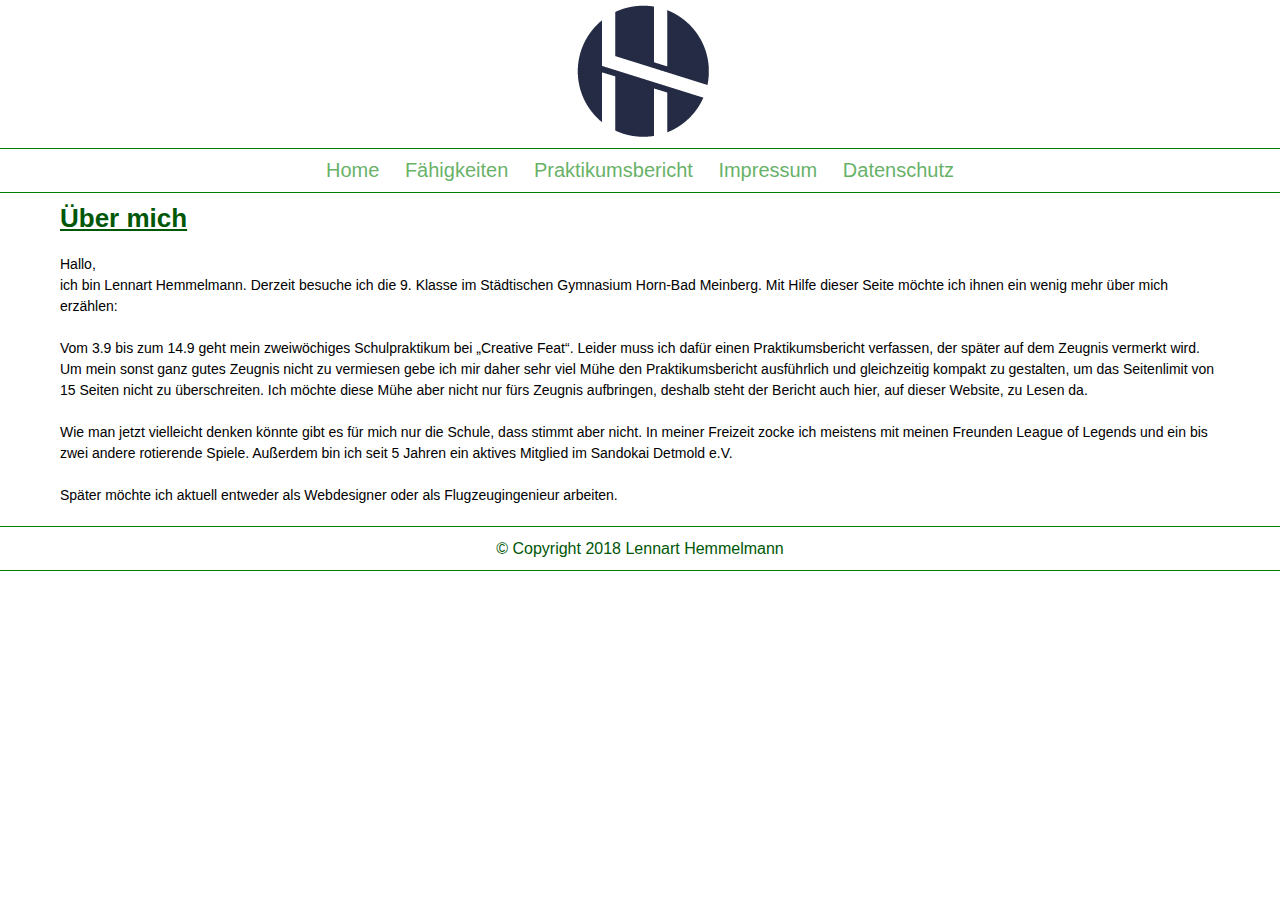
<file: index.html>
<!DOCTYPE HTML>
<html>
<head>
	<meta http-equiv="content-language" content="de">
	<meta http-equiv="content-type" content="text/html; charset=utf-8;"/>
	<meta name="robots" content="index,follow" />
	<meta name="keywords" content="Schüler, Schule, Vorstellen, Praktikum">
	<meta name="description" content="In meinem Praktikum habe ich...">
	<meta name="author" content="Lennart Hemmelmann">
	<meta name="publisher" content="Lennart Hemmelmann">
	<meta name="distribution" content="global">
	<meta name="viewport" content="width=device-width, initial-scale=1.0, maximum-scale=1.0, user-scalable=0" />
	<title>Über mich</title>
	<link rel="shortcut icon" href="images/favicon.ico" type="image/x-icon">
	<link rel="icon" href="images/favicon.ico" type="image/x-icon">
	<link href="stylesheets.css" rel="stylesheet" media="screen" />
	<script type="text/javascript" src="js/jquery-3.3.1.min.js"></script>
	<script type="text/javascript" src="js/site.js"></script>

</head>

<body>
	<header>
			<img src="lennartlogo.jpg" alt="" />
	</header>
		<div class="mainnavi-wrapper">
		<ul class="mainnavi">
			<li><a href="index.html">Home</a></li>
			<li><a href="faehigkeiten.html">Fähigkeiten</a></li>
			<li><a href="praktikumsbericht.html">Praktikumsbericht</a></li>
			<li><a href="impressum.html">Impressum</a></li>
			<li><a href="datenschutz.html">Datenschutz</a></li>
		</ul>
	</div>
	<h1 class="h_1">Über mich</h1>
	<div class="content">
Hallo,
<br />
ich bin Lennart Hemmelmann. Derzeit besuche ich die 9. Klasse im Städtischen Gymnasium Horn-Bad Meinberg. Mit Hilfe dieser Seite möchte ich ihnen ein wenig mehr über mich erzählen:
<br />
<br />
Vom 3.9 bis zum 14.9 geht mein zweiwöchiges Schulpraktikum bei „Creative Feat“. Leider muss ich dafür einen Praktikumsbericht verfassen, der später auf dem Zeugnis vermerkt wird. Um mein sonst ganz gutes Zeugnis nicht zu vermiesen gebe ich mir daher sehr viel Mühe den Praktikumsbericht ausführlich und gleichzeitig kompakt zu gestalten, um das Seitenlimit von 15 Seiten nicht zu überschreiten. Ich möchte diese Mühe aber nicht nur fürs Zeugnis aufbringen, deshalb steht der Bericht auch hier, auf dieser Website, zu Lesen da.
<br />
<br />
Wie man jetzt vielleicht denken könnte gibt es für mich nur die Schule, dass stimmt aber nicht. In meiner Freizeit zocke ich meistens mit meinen Freunden League of Legends und ein bis zwei andere rotierende Spiele. Außerdem bin ich seit 5 Jahren ein aktives Mitglied im Sandokai Detmold e.V. 
<br />
<br />
Später möchte ich aktuell entweder als Webdesigner oder als Flugzeugingenieur arbeiten.  
	</div>
</body>
<footer>
	<div class="footer_wrapper">
		<div class="footer_content">© Copyright 2018 Lennart Hemmelmann</div>
	</div>
</footer>
</html>
</file>
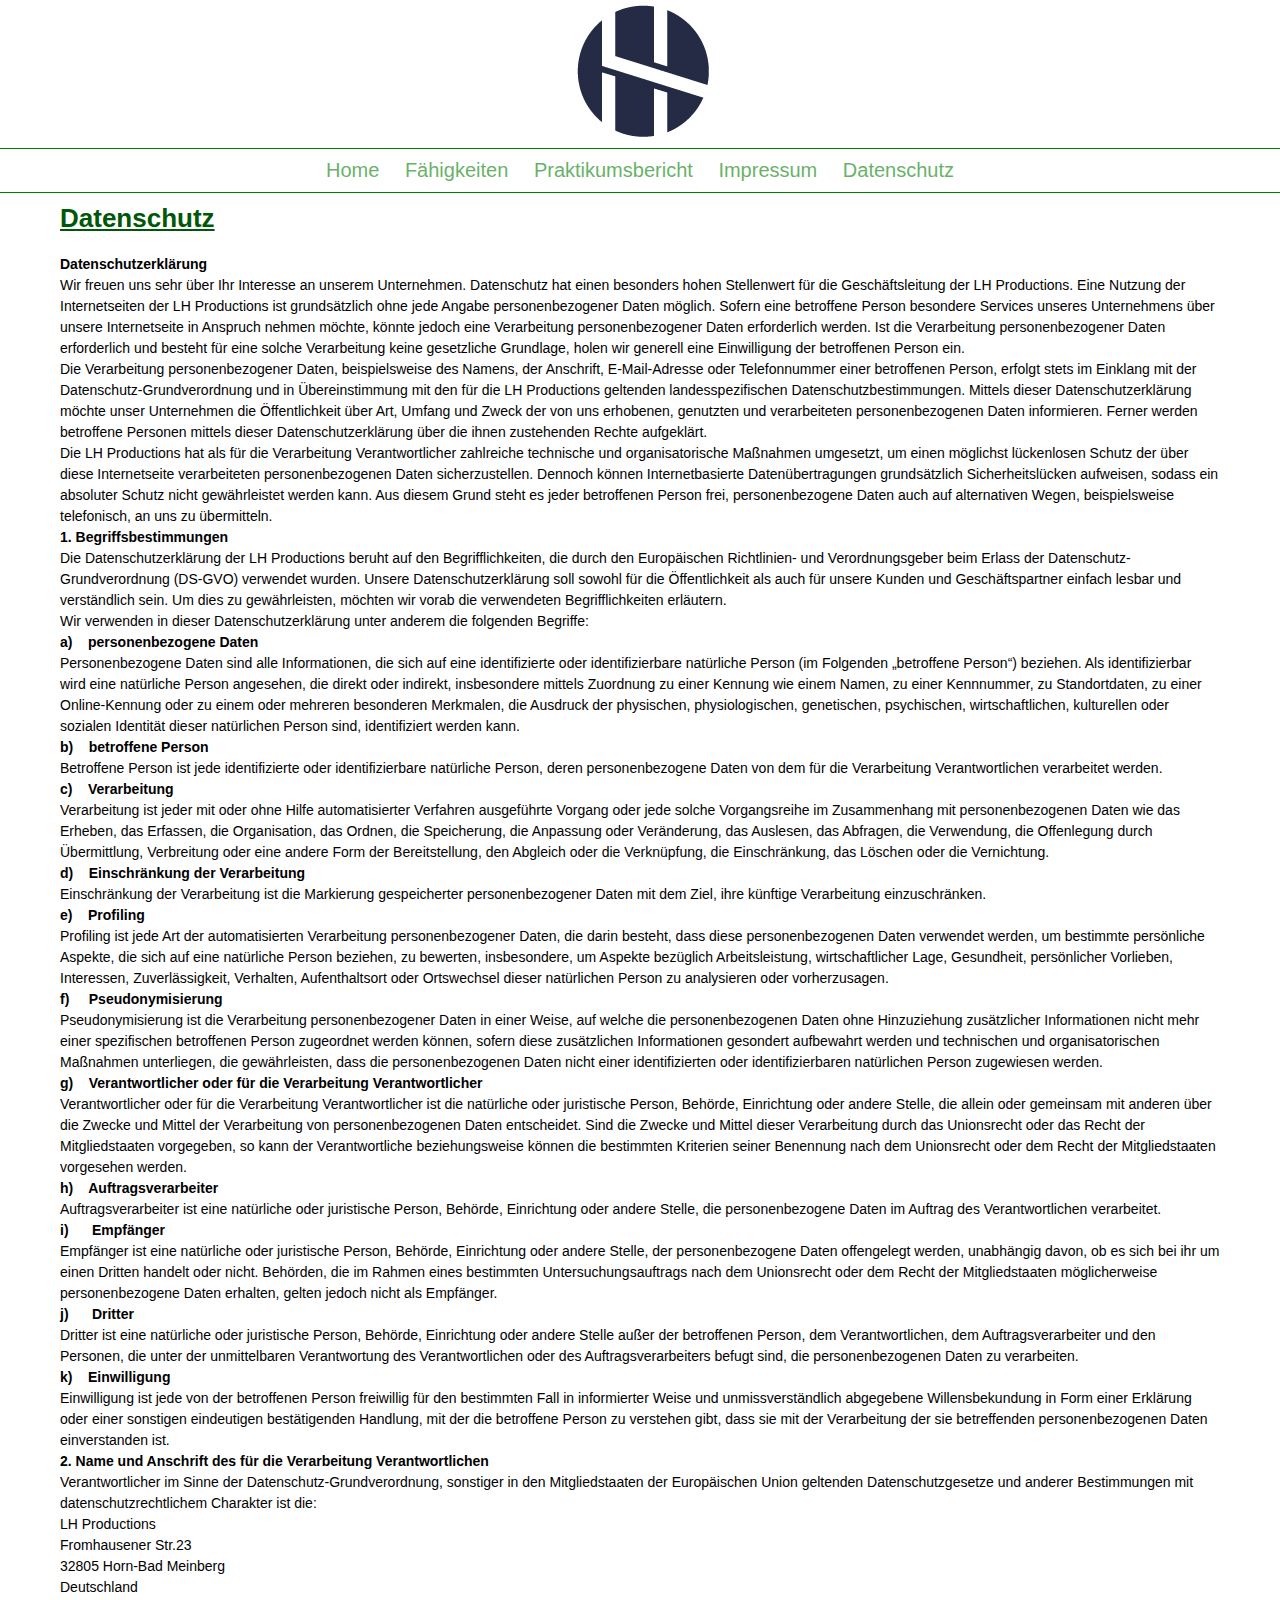
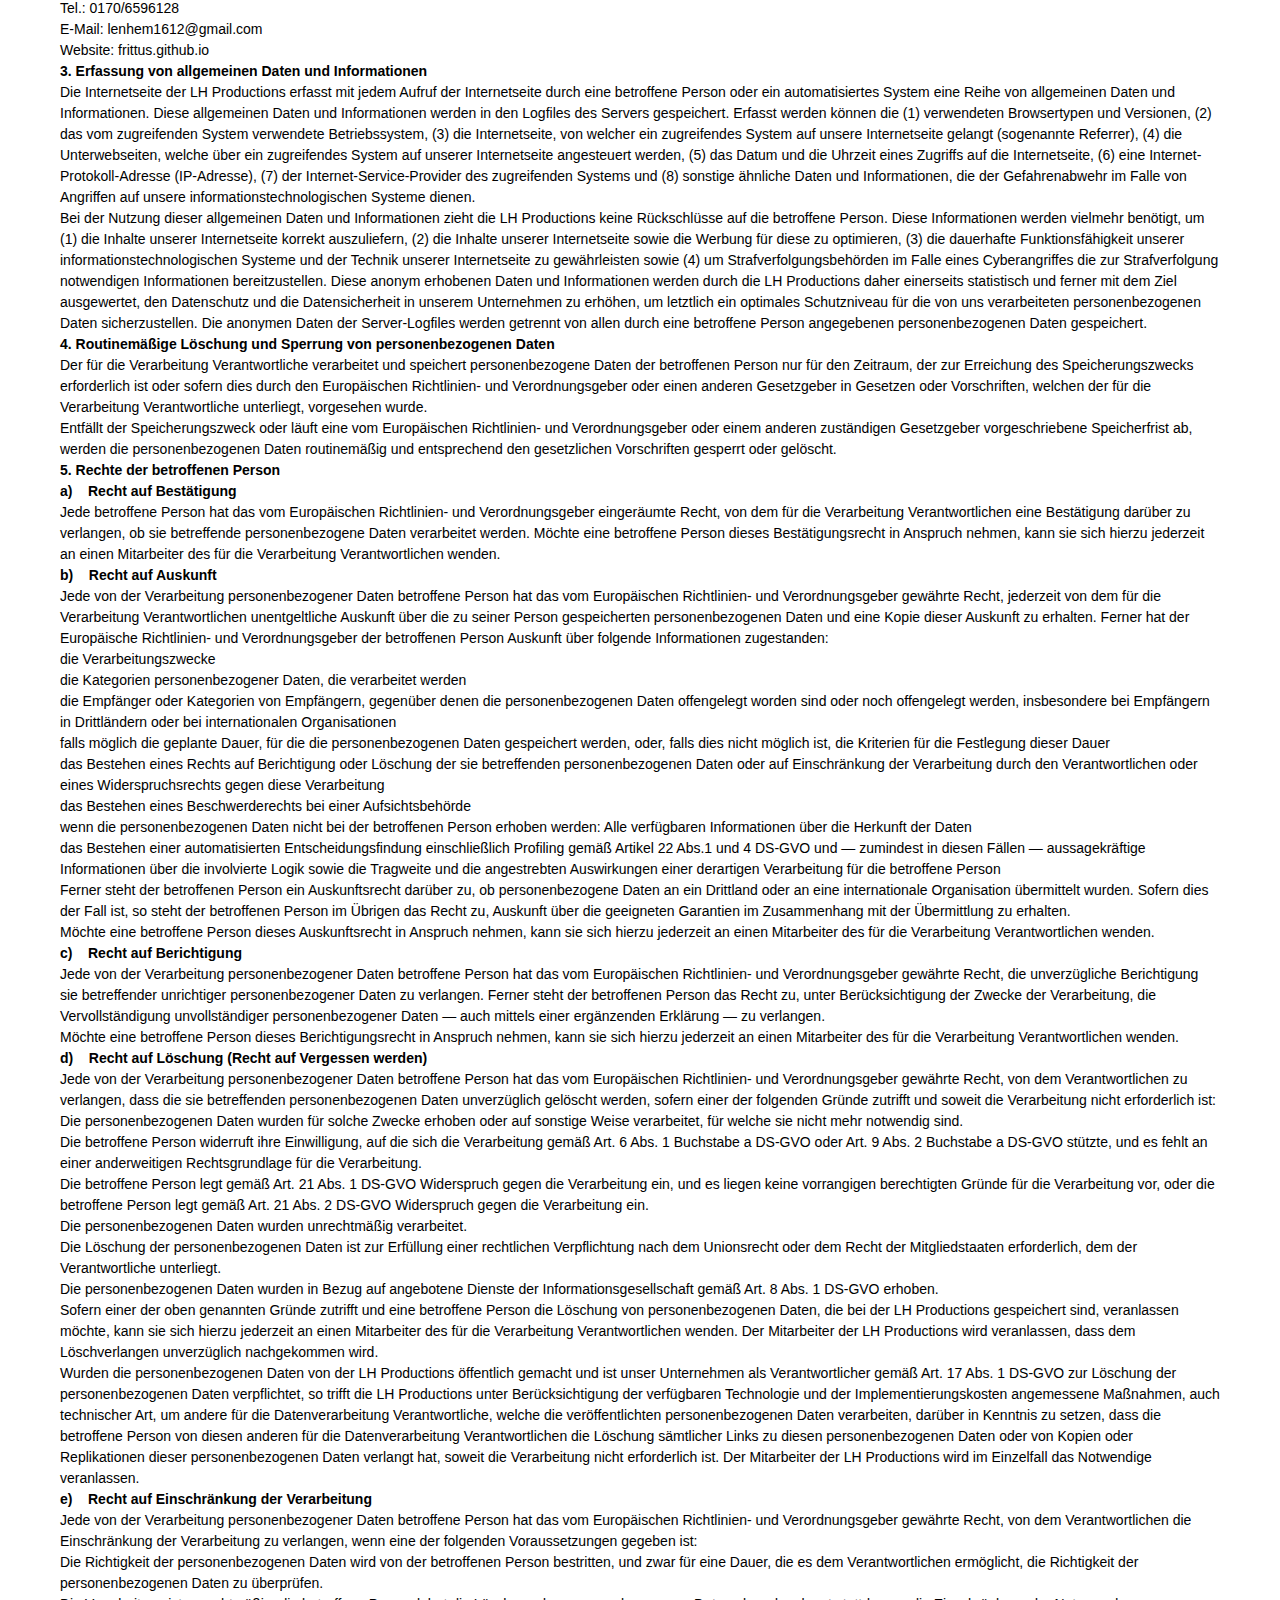
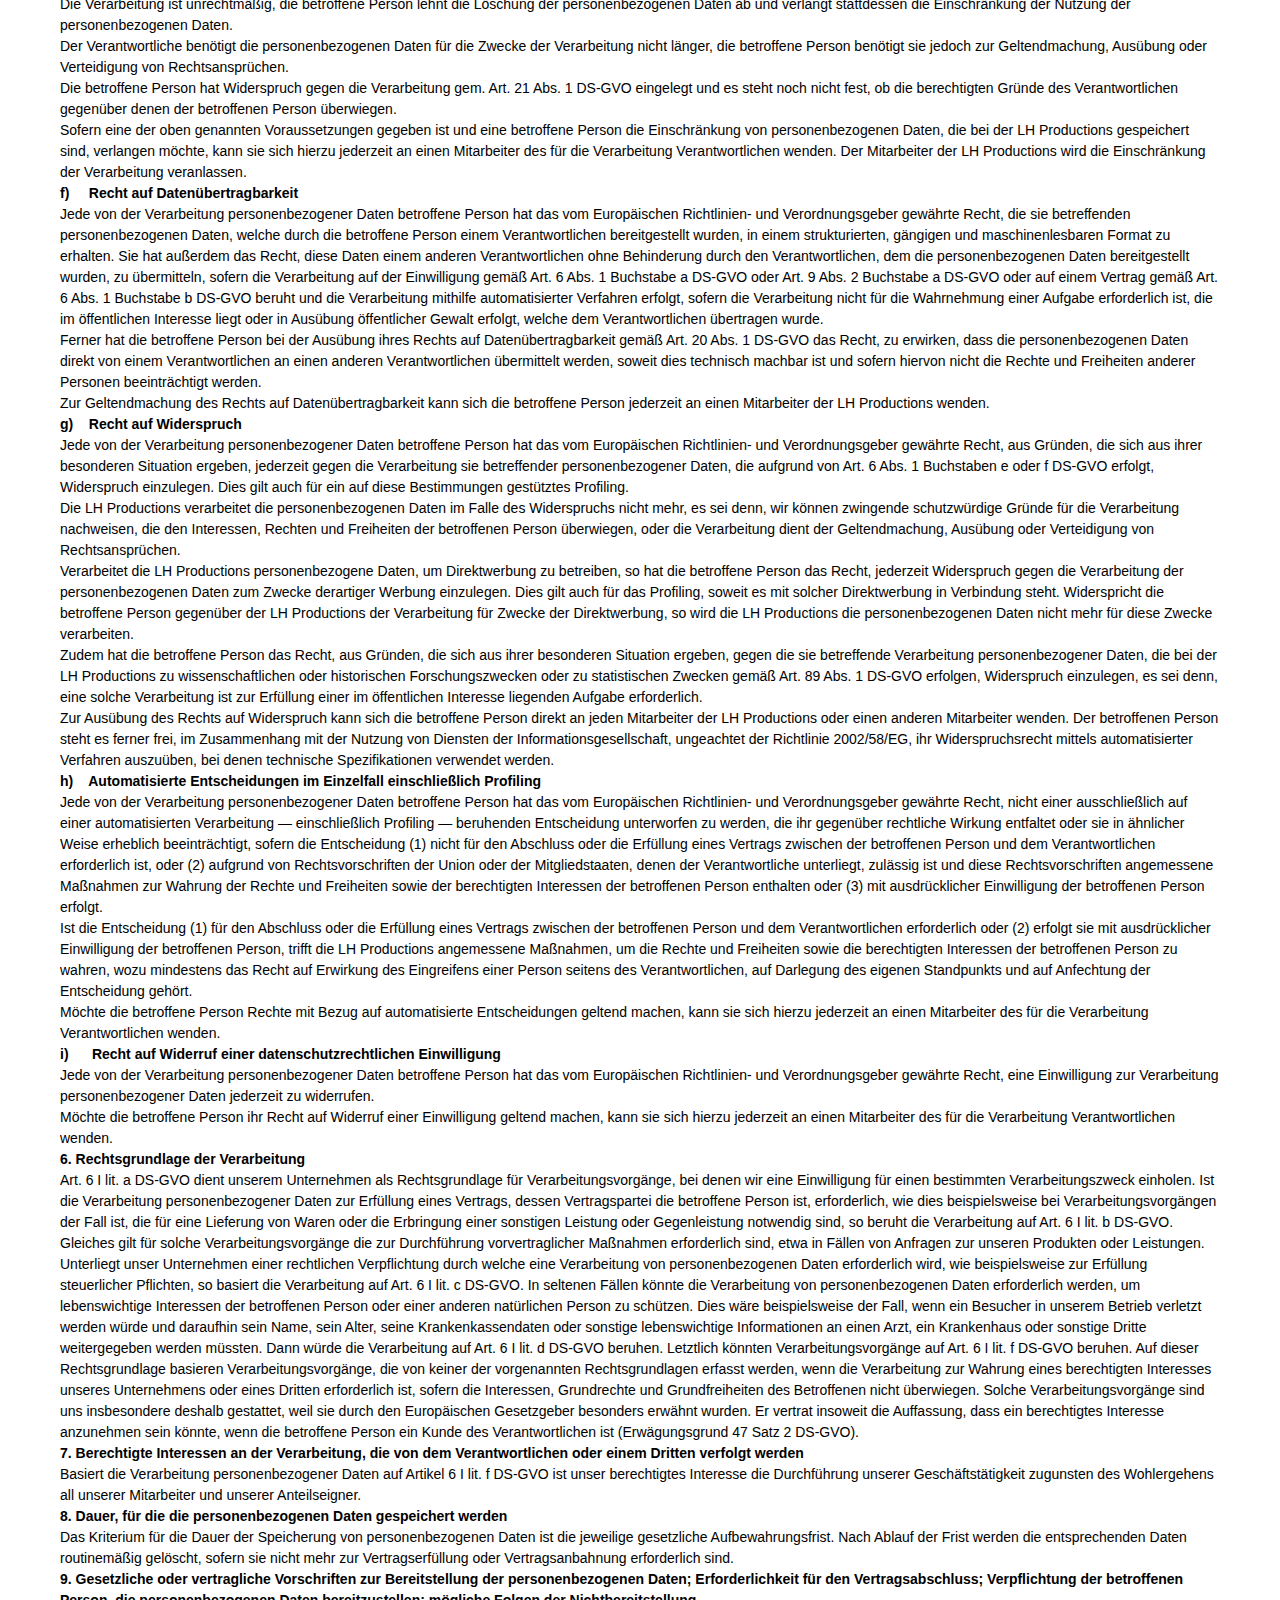
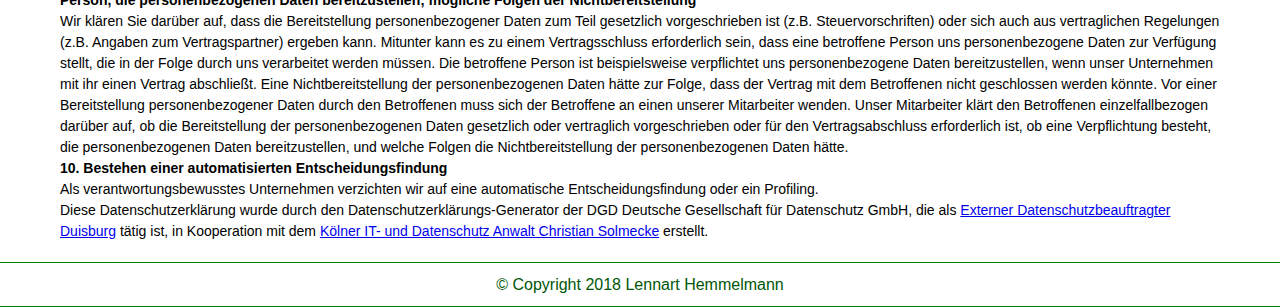
<file: datenschutz.html>
<!DOCTYPE HTML>
<html>
<head>
	<meta http-equiv="content-language" content="de">
	<meta http-equiv="content-type" content="text/html; charset=utf-8;"/>
	<meta name="robots" content="index,follow" />
	<meta name="keywords" content="Schüler, Schule, Vorstellen, Praktikum">
	<meta name="description" content="In meinem Praktikum habe ich...">
	<meta name="author" content="Lennart Hemmelmann">
	<meta name="publisher" content="Lennart Hemmelmann">
	<meta name="distribution" content="global">
	<meta name="viewport" content="width=device-width, initial-scale=1.0, maximum-scale=1.0, user-scalable=0" />
	<title>Datenschutz</title>
	<link rel="shortcut icon" href="images/favicon.ico" type="image/x-icon">
	<link rel="icon" href="images/favicon.ico" type="image/x-icon">
	<link href="stylesheets.css" rel="stylesheet" media="screen" />
</head>





<body>
	<header>
			<img src="lennartlogo.jpg" alt="" />
	</header>
	<div class="mainnavi-wrapper">
		<ul class="mainnavi">
			<li><a href="index.html">Home</a></li>
			<li><a href="faehigkeiten.html">Fähigkeiten</a></li>
			<li><a href="praktikumsbericht.html">Praktikumsbericht</a></li>
			<li><a href="impressum.html">Impressum</a></li>
			<li><a href="datenschutz.html">Datenschutz</a></li>
		</ul>
	</div>
	<h1 class="h_1">Datenschutz</h1>
	<div class="content">
			<h4>Datenschutzerklärung</h4>

<p>Wir freuen uns sehr über Ihr Interesse an unserem Unternehmen. Datenschutz hat einen besonders hohen Stellenwert für die Geschäftsleitung der LH Productions. Eine Nutzung der Internetseiten der LH Productions ist grundsätzlich ohne jede Angabe personenbezogener Daten möglich. Sofern eine betroffene Person besondere Services unseres Unternehmens über unsere Internetseite in Anspruch nehmen möchte, könnte jedoch eine Verarbeitung personenbezogener Daten erforderlich werden. Ist die Verarbeitung personenbezogener Daten erforderlich und besteht für eine solche Verarbeitung keine gesetzliche Grundlage, holen wir generell eine Einwilligung der betroffenen Person ein.</p>

<p>Die Verarbeitung personenbezogener Daten, beispielsweise des Namens, der Anschrift, E-Mail-Adresse oder Telefonnummer einer betroffenen Person, erfolgt stets im Einklang mit der Datenschutz-Grundverordnung und in Übereinstimmung mit den für die LH Productions geltenden landesspezifischen Datenschutzbestimmungen. Mittels dieser Datenschutzerklärung möchte unser Unternehmen die Öffentlichkeit über Art, Umfang und Zweck der von uns erhobenen, genutzten und verarbeiteten personenbezogenen Daten informieren. Ferner werden betroffene Personen mittels dieser Datenschutzerklärung über die ihnen zustehenden Rechte aufgeklärt.</p>

<p>Die LH Productions hat als für die Verarbeitung Verantwortlicher zahlreiche technische und organisatorische Maßnahmen umgesetzt, um einen möglichst lückenlosen Schutz der über diese Internetseite verarbeiteten personenbezogenen Daten sicherzustellen. Dennoch können Internetbasierte Datenübertragungen grundsätzlich Sicherheitslücken aufweisen, sodass ein absoluter Schutz nicht gewährleistet werden kann. Aus diesem Grund steht es jeder betroffenen Person frei, personenbezogene Daten auch auf alternativen Wegen, beispielsweise telefonisch, an uns zu übermitteln.</p>

<h4>1. Begriffsbestimmungen</h4>
<p>Die Datenschutzerklärung der LH Productions beruht auf den Begrifflichkeiten, die durch den Europäischen Richtlinien- und Verordnungsgeber beim Erlass der Datenschutz-Grundverordnung (DS-GVO) verwendet wurden. Unsere Datenschutzerklärung soll sowohl für die Öffentlichkeit als auch für unsere Kunden und Geschäftspartner einfach lesbar und verständlich sein. Um dies zu gewährleisten, möchten wir vorab die verwendeten Begrifflichkeiten erläutern.</p>

<p>Wir verwenden in dieser Datenschutzerklärung unter anderem die folgenden Begriffe:</p>

<ul style="list-style: none">
<li><h4>a)    personenbezogene Daten</h4>
<p>Personenbezogene Daten sind alle Informationen, die sich auf eine identifizierte oder identifizierbare natürliche Person (im Folgenden „betroffene Person“) beziehen. Als identifizierbar wird eine natürliche Person angesehen, die direkt oder indirekt, insbesondere mittels Zuordnung zu einer Kennung wie einem Namen, zu einer Kennnummer, zu Standortdaten, zu einer Online-Kennung oder zu einem oder mehreren besonderen Merkmalen, die Ausdruck der physischen, physiologischen, genetischen, psychischen, wirtschaftlichen, kulturellen oder sozialen Identität dieser natürlichen Person sind, identifiziert werden kann.</p>
</li>
<li><h4>b)    betroffene Person</h4>
<p>Betroffene Person ist jede identifizierte oder identifizierbare natürliche Person, deren personenbezogene Daten von dem für die Verarbeitung Verantwortlichen verarbeitet werden.</p>
</li>
<li><h4>c)    Verarbeitung</h4>
<p>Verarbeitung ist jeder mit oder ohne Hilfe automatisierter Verfahren ausgeführte Vorgang oder jede solche Vorgangsreihe im Zusammenhang mit personenbezogenen Daten wie das Erheben, das Erfassen, die Organisation, das Ordnen, die Speicherung, die Anpassung oder Veränderung, das Auslesen, das Abfragen, die Verwendung, die Offenlegung durch Übermittlung, Verbreitung oder eine andere Form der Bereitstellung, den Abgleich oder die Verknüpfung, die Einschränkung, das Löschen oder die Vernichtung.</p>
</li>
<li><h4>d)    Einschränkung der Verarbeitung</h4>
<p>Einschränkung der Verarbeitung ist die Markierung gespeicherter personenbezogener Daten mit dem Ziel, ihre künftige Verarbeitung einzuschränken.</p>
</li>
<li><h4>e)    Profiling</h4>
<p>Profiling ist jede Art der automatisierten Verarbeitung personenbezogener Daten, die darin besteht, dass diese personenbezogenen Daten verwendet werden, um bestimmte persönliche Aspekte, die sich auf eine natürliche Person beziehen, zu bewerten, insbesondere, um Aspekte bezüglich Arbeitsleistung, wirtschaftlicher Lage, Gesundheit, persönlicher Vorlieben, Interessen, Zuverlässigkeit, Verhalten, Aufenthaltsort oder Ortswechsel dieser natürlichen Person zu analysieren oder vorherzusagen.</p>
</li>
<li><h4>f)     Pseudonymisierung</h4>
<p>Pseudonymisierung ist die Verarbeitung personenbezogener Daten in einer Weise, auf welche die personenbezogenen Daten ohne Hinzuziehung zusätzlicher Informationen nicht mehr einer spezifischen betroffenen Person zugeordnet werden können, sofern diese zusätzlichen Informationen gesondert aufbewahrt werden und technischen und organisatorischen Maßnahmen unterliegen, die gewährleisten, dass die personenbezogenen Daten nicht einer identifizierten oder identifizierbaren natürlichen Person zugewiesen werden.</p>
</li>
<li><h4>g)    Verantwortlicher oder für die Verarbeitung Verantwortlicher</h4>
<p>Verantwortlicher oder für die Verarbeitung Verantwortlicher ist die natürliche oder juristische Person, Behörde, Einrichtung oder andere Stelle, die allein oder gemeinsam mit anderen über die Zwecke und Mittel der Verarbeitung von personenbezogenen Daten entscheidet. Sind die Zwecke und Mittel dieser Verarbeitung durch das Unionsrecht oder das Recht der Mitgliedstaaten vorgegeben, so kann der Verantwortliche beziehungsweise können die bestimmten Kriterien seiner Benennung nach dem Unionsrecht oder dem Recht der Mitgliedstaaten vorgesehen werden.</p>
</li>
<li><h4>h)    Auftragsverarbeiter</h4>
<p>Auftragsverarbeiter ist eine natürliche oder juristische Person, Behörde, Einrichtung oder andere Stelle, die personenbezogene Daten im Auftrag des Verantwortlichen verarbeitet.</p>
</li>
<li><h4>i)      Empfänger</h4>
<p>Empfänger ist eine natürliche oder juristische Person, Behörde, Einrichtung oder andere Stelle, der personenbezogene Daten offengelegt werden, unabhängig davon, ob es sich bei ihr um einen Dritten handelt oder nicht. Behörden, die im Rahmen eines bestimmten Untersuchungsauftrags nach dem Unionsrecht oder dem Recht der Mitgliedstaaten möglicherweise personenbezogene Daten erhalten, gelten jedoch nicht als Empfänger.</p>
</li>
<li><h4>j)      Dritter</h4>
<p>Dritter ist eine natürliche oder juristische Person, Behörde, Einrichtung oder andere Stelle außer der betroffenen Person, dem Verantwortlichen, dem Auftragsverarbeiter und den Personen, die unter der unmittelbaren Verantwortung des Verantwortlichen oder des Auftragsverarbeiters befugt sind, die personenbezogenen Daten zu verarbeiten.</p>
</li>
<li><h4>k)    Einwilligung</h4>
<p>Einwilligung ist jede von der betroffenen Person freiwillig für den bestimmten Fall in informierter Weise und unmissverständlich abgegebene Willensbekundung in Form einer Erklärung oder einer sonstigen eindeutigen bestätigenden Handlung, mit der die betroffene Person zu verstehen gibt, dass sie mit der Verarbeitung der sie betreffenden personenbezogenen Daten einverstanden ist.</p>
</li>
</ul>

<h4>2. Name und Anschrift des für die Verarbeitung Verantwortlichen</h4>
<p>Verantwortlicher im Sinne der Datenschutz-Grundverordnung, sonstiger in den Mitgliedstaaten der Europäischen Union geltenden Datenschutzgesetze und anderer Bestimmungen mit datenschutzrechtlichem Charakter ist die:</p>

<p>LH Productions</p>
<p>Fromhausener Str.23</p>
<p>32805 Horn-Bad Meinberg</p>
<p>Deutschland</p>
<p>Tel.: 0170/6596128</p>
<p>E-Mail: lenhem1612@gmail.com</p>
<p>Website: frittus.github.io</p>

<h4>3. Erfassung von allgemeinen Daten und Informationen</h4>
<p>Die Internetseite der LH Productions erfasst mit jedem Aufruf der Internetseite durch eine betroffene Person oder ein automatisiertes System eine Reihe von allgemeinen Daten und Informationen. Diese allgemeinen Daten und Informationen werden in den Logfiles des Servers gespeichert. Erfasst werden können die (1) verwendeten Browsertypen und Versionen, (2) das vom zugreifenden System verwendete Betriebssystem, (3) die Internetseite, von welcher ein zugreifendes System auf unsere Internetseite gelangt (sogenannte Referrer), (4) die Unterwebseiten, welche über ein zugreifendes System auf unserer Internetseite angesteuert werden, (5) das Datum und die Uhrzeit eines Zugriffs auf die Internetseite, (6) eine Internet-Protokoll-Adresse (IP-Adresse), (7) der Internet-Service-Provider des zugreifenden Systems und (8) sonstige ähnliche Daten und Informationen, die der Gefahrenabwehr im Falle von Angriffen auf unsere informationstechnologischen Systeme dienen.</p>

<p>Bei der Nutzung dieser allgemeinen Daten und Informationen zieht die LH Productions keine Rückschlüsse auf die betroffene Person. Diese Informationen werden vielmehr benötigt, um (1) die Inhalte unserer Internetseite korrekt auszuliefern, (2) die Inhalte unserer Internetseite sowie die Werbung für diese zu optimieren, (3) die dauerhafte Funktionsfähigkeit unserer informationstechnologischen Systeme und der Technik unserer Internetseite zu gewährleisten sowie (4) um Strafverfolgungsbehörden im Falle eines Cyberangriffes die zur Strafverfolgung notwendigen Informationen bereitzustellen. Diese anonym erhobenen Daten und Informationen werden durch die LH Productions daher einerseits statistisch und ferner mit dem Ziel ausgewertet, den Datenschutz und die Datensicherheit in unserem Unternehmen zu erhöhen, um letztlich ein optimales Schutzniveau für die von uns verarbeiteten personenbezogenen Daten sicherzustellen. Die anonymen Daten der Server-Logfiles werden getrennt von allen durch eine betroffene Person angegebenen personenbezogenen Daten gespeichert.</p>

<h4>4. Routinemäßige Löschung und Sperrung von personenbezogenen Daten</h4>
<p>Der für die Verarbeitung Verantwortliche verarbeitet und speichert personenbezogene Daten der betroffenen Person nur für den Zeitraum, der zur Erreichung des Speicherungszwecks erforderlich ist oder sofern dies durch den Europäischen Richtlinien- und Verordnungsgeber oder einen anderen Gesetzgeber in Gesetzen oder Vorschriften, welchen der für die Verarbeitung Verantwortliche unterliegt, vorgesehen wurde.</p>

<p>Entfällt der Speicherungszweck oder läuft eine vom Europäischen Richtlinien- und Verordnungsgeber oder einem anderen zuständigen Gesetzgeber vorgeschriebene Speicherfrist ab, werden die personenbezogenen Daten routinemäßig und entsprechend den gesetzlichen Vorschriften gesperrt oder gelöscht.</p>

<h4>5. Rechte der betroffenen Person</h4>
<ul style="list-style: none;">
<li><h4>a)    Recht auf Bestätigung</h4>
<p>Jede betroffene Person hat das vom Europäischen Richtlinien- und Verordnungsgeber eingeräumte Recht, von dem für die Verarbeitung Verantwortlichen eine Bestätigung darüber zu verlangen, ob sie betreffende personenbezogene Daten verarbeitet werden. Möchte eine betroffene Person dieses Bestätigungsrecht in Anspruch nehmen, kann sie sich hierzu jederzeit an einen Mitarbeiter des für die Verarbeitung Verantwortlichen wenden.</p>
</li>
<li><h4>b)    Recht auf Auskunft</h4>
<p>Jede von der Verarbeitung personenbezogener Daten betroffene Person hat das vom Europäischen Richtlinien- und Verordnungsgeber gewährte Recht, jederzeit von dem für die Verarbeitung Verantwortlichen unentgeltliche Auskunft über die zu seiner Person gespeicherten personenbezogenen Daten und eine Kopie dieser Auskunft zu erhalten. Ferner hat der Europäische Richtlinien- und Verordnungsgeber der betroffenen Person Auskunft über folgende Informationen zugestanden:</p>

<ul style="list-style: none;">
<li>die Verarbeitungszwecke</li>
<li>die Kategorien personenbezogener Daten, die verarbeitet werden</li>
<li>die Empfänger oder Kategorien von Empfängern, gegenüber denen die personenbezogenen Daten offengelegt worden sind oder noch offengelegt werden, insbesondere bei Empfängern in Drittländern oder bei internationalen Organisationen</li>
<li>falls möglich die geplante Dauer, für die die personenbezogenen Daten gespeichert werden, oder, falls dies nicht möglich ist, die Kriterien für die Festlegung dieser Dauer</li>
<li>das Bestehen eines Rechts auf Berichtigung oder Löschung der sie betreffenden personenbezogenen Daten oder auf Einschränkung der Verarbeitung durch den Verantwortlichen oder eines Widerspruchsrechts gegen diese Verarbeitung</li>
<li>das Bestehen eines Beschwerderechts bei einer Aufsichtsbehörde</li>
<li>wenn die personenbezogenen Daten nicht bei der betroffenen Person erhoben werden: Alle verfügbaren Informationen über die Herkunft der Daten</li>
<li>das Bestehen einer automatisierten Entscheidungsfindung einschließlich Profiling gemäß Artikel 22 Abs.1 und 4 DS-GVO und — zumindest in diesen Fällen — aussagekräftige Informationen über die involvierte Logik sowie die Tragweite und die angestrebten Auswirkungen einer derartigen Verarbeitung für die betroffene Person</li>

</ul>
<p>Ferner steht der betroffenen Person ein Auskunftsrecht darüber zu, ob personenbezogene Daten an ein Drittland oder an eine internationale Organisation übermittelt wurden. Sofern dies der Fall ist, so steht der betroffenen Person im Übrigen das Recht zu, Auskunft über die geeigneten Garantien im Zusammenhang mit der Übermittlung zu erhalten.</p>

<p>Möchte eine betroffene Person dieses Auskunftsrecht in Anspruch nehmen, kann sie sich hierzu jederzeit an einen Mitarbeiter des für die Verarbeitung Verantwortlichen wenden.</p>
</li>
<li><h4>c)    Recht auf Berichtigung</h4>
<p>Jede von der Verarbeitung personenbezogener Daten betroffene Person hat das vom Europäischen Richtlinien- und Verordnungsgeber gewährte Recht, die unverzügliche Berichtigung sie betreffender unrichtiger personenbezogener Daten zu verlangen. Ferner steht der betroffenen Person das Recht zu, unter Berücksichtigung der Zwecke der Verarbeitung, die Vervollständigung unvollständiger personenbezogener Daten — auch mittels einer ergänzenden Erklärung — zu verlangen.</p>

<p>Möchte eine betroffene Person dieses Berichtigungsrecht in Anspruch nehmen, kann sie sich hierzu jederzeit an einen Mitarbeiter des für die Verarbeitung Verantwortlichen wenden.</p></li>
<li>
<h4>d)    Recht auf Löschung (Recht auf Vergessen werden)</h4>
<p>Jede von der Verarbeitung personenbezogener Daten betroffene Person hat das vom Europäischen Richtlinien- und Verordnungsgeber gewährte Recht, von dem Verantwortlichen zu verlangen, dass die sie betreffenden personenbezogenen Daten unverzüglich gelöscht werden, sofern einer der folgenden Gründe zutrifft und soweit die Verarbeitung nicht erforderlich ist:</p>

<ul style="list-style: none;">
<li>Die personenbezogenen Daten wurden für solche Zwecke erhoben oder auf sonstige Weise verarbeitet, für welche sie nicht mehr notwendig sind.</li>
<li>Die betroffene Person widerruft ihre Einwilligung, auf die sich die Verarbeitung gemäß Art. 6 Abs. 1 Buchstabe a DS-GVO oder Art. 9 Abs. 2 Buchstabe a DS-GVO stützte, und es fehlt an einer anderweitigen Rechtsgrundlage für die Verarbeitung.</li>
<li>Die betroffene Person legt gemäß Art. 21 Abs. 1 DS-GVO Widerspruch gegen die Verarbeitung ein, und es liegen keine vorrangigen berechtigten Gründe für die Verarbeitung vor, oder die betroffene Person legt gemäß Art. 21 Abs. 2 DS-GVO Widerspruch gegen die Verarbeitung ein.</li>
<li>Die personenbezogenen Daten wurden unrechtmäßig verarbeitet.</li>
<li>Die Löschung der personenbezogenen Daten ist zur Erfüllung einer rechtlichen Verpflichtung nach dem Unionsrecht oder dem Recht der Mitgliedstaaten erforderlich, dem der Verantwortliche unterliegt.</li>
<li>Die personenbezogenen Daten wurden in Bezug auf angebotene Dienste der Informationsgesellschaft gemäß Art. 8 Abs. 1 DS-GVO erhoben.</li>

</ul>
<p>Sofern einer der oben genannten Gründe zutrifft und eine betroffene Person die Löschung von personenbezogenen Daten, die bei der LH Productions gespeichert sind, veranlassen möchte, kann sie sich hierzu jederzeit an einen Mitarbeiter des für die Verarbeitung Verantwortlichen wenden. Der Mitarbeiter der LH Productions wird veranlassen, dass dem Löschverlangen unverzüglich nachgekommen wird.</p>

<p>Wurden die personenbezogenen Daten von der LH Productions öffentlich gemacht und ist unser Unternehmen als Verantwortlicher gemäß Art. 17 Abs. 1 DS-GVO zur Löschung der personenbezogenen Daten verpflichtet, so trifft die LH Productions unter Berücksichtigung der verfügbaren Technologie und der Implementierungskosten angemessene Maßnahmen, auch technischer Art, um andere für die Datenverarbeitung Verantwortliche, welche die veröffentlichten personenbezogenen Daten verarbeiten, darüber in Kenntnis zu setzen, dass die betroffene Person von diesen anderen für die Datenverarbeitung Verantwortlichen die Löschung sämtlicher Links zu diesen personenbezogenen Daten oder von Kopien oder Replikationen dieser personenbezogenen Daten verlangt hat, soweit die Verarbeitung nicht erforderlich ist. Der Mitarbeiter der LH Productions wird im Einzelfall das Notwendige veranlassen.</p>
</li>
<li><h4>e)    Recht auf Einschränkung der Verarbeitung</h4>
<p>Jede von der Verarbeitung personenbezogener Daten betroffene Person hat das vom Europäischen Richtlinien- und Verordnungsgeber gewährte Recht, von dem Verantwortlichen die Einschränkung der Verarbeitung zu verlangen, wenn eine der folgenden Voraussetzungen gegeben ist:</p>

<ul style="list-style: none;">
<li>Die Richtigkeit der personenbezogenen Daten wird von der betroffenen Person bestritten, und zwar für eine Dauer, die es dem Verantwortlichen ermöglicht, die Richtigkeit der personenbezogenen Daten zu überprüfen.</li>
<li>Die Verarbeitung ist unrechtmäßig, die betroffene Person lehnt die Löschung der personenbezogenen Daten ab und verlangt stattdessen die Einschränkung der Nutzung der personenbezogenen Daten.</li>
<li>Der Verantwortliche benötigt die personenbezogenen Daten für die Zwecke der Verarbeitung nicht länger, die betroffene Person benötigt sie jedoch zur Geltendmachung, Ausübung oder Verteidigung von Rechtsansprüchen.</li>
<li>Die betroffene Person hat Widerspruch gegen die Verarbeitung gem. Art. 21 Abs. 1 DS-GVO eingelegt und es steht noch nicht fest, ob die berechtigten Gründe des Verantwortlichen gegenüber denen der betroffenen Person überwiegen.</li>

</ul>
<p>Sofern eine der oben genannten Voraussetzungen gegeben ist und eine betroffene Person die Einschränkung von personenbezogenen Daten, die bei der LH Productions gespeichert sind, verlangen möchte, kann sie sich hierzu jederzeit an einen Mitarbeiter des für die Verarbeitung Verantwortlichen wenden. Der Mitarbeiter der LH Productions wird die Einschränkung der Verarbeitung veranlassen.</p>
</li>
<li><h4>f)     Recht auf Datenübertragbarkeit</h4>
<p>Jede von der Verarbeitung personenbezogener Daten betroffene Person hat das vom Europäischen Richtlinien- und Verordnungsgeber gewährte Recht, die sie betreffenden personenbezogenen Daten, welche durch die betroffene Person einem Verantwortlichen bereitgestellt wurden, in einem strukturierten, gängigen und maschinenlesbaren Format zu erhalten. Sie hat außerdem das Recht, diese Daten einem anderen Verantwortlichen ohne Behinderung durch den Verantwortlichen, dem die personenbezogenen Daten bereitgestellt wurden, zu übermitteln, sofern die Verarbeitung auf der Einwilligung gemäß Art. 6 Abs. 1 Buchstabe a DS-GVO oder Art. 9 Abs. 2 Buchstabe a DS-GVO oder auf einem Vertrag gemäß Art. 6 Abs. 1 Buchstabe b DS-GVO beruht und die Verarbeitung mithilfe automatisierter Verfahren erfolgt, sofern die Verarbeitung nicht für die Wahrnehmung einer Aufgabe erforderlich ist, die im öffentlichen Interesse liegt oder in Ausübung öffentlicher Gewalt erfolgt, welche dem Verantwortlichen übertragen wurde.</p>

<p>Ferner hat die betroffene Person bei der Ausübung ihres Rechts auf Datenübertragbarkeit gemäß Art. 20 Abs. 1 DS-GVO das Recht, zu erwirken, dass die personenbezogenen Daten direkt von einem Verantwortlichen an einen anderen Verantwortlichen übermittelt werden, soweit dies technisch machbar ist und sofern hiervon nicht die Rechte und Freiheiten anderer Personen beeinträchtigt werden.</p>

<p>Zur Geltendmachung des Rechts auf Datenübertragbarkeit kann sich die betroffene Person jederzeit an einen Mitarbeiter der LH Productions wenden.</p>

</li>
<li>
<h4>g)    Recht auf Widerspruch</h4>
<p>Jede von der Verarbeitung personenbezogener Daten betroffene Person hat das vom Europäischen Richtlinien- und Verordnungsgeber gewährte Recht, aus Gründen, die sich aus ihrer besonderen Situation ergeben, jederzeit gegen die Verarbeitung sie betreffender personenbezogener Daten, die aufgrund von Art. 6 Abs. 1 Buchstaben e oder f DS-GVO erfolgt, Widerspruch einzulegen. Dies gilt auch für ein auf diese Bestimmungen gestütztes Profiling.</p>

<p>Die LH Productions verarbeitet die personenbezogenen Daten im Falle des Widerspruchs nicht mehr, es sei denn, wir können zwingende schutzwürdige Gründe für die Verarbeitung nachweisen, die den Interessen, Rechten und Freiheiten der betroffenen Person überwiegen, oder die Verarbeitung dient der Geltendmachung, Ausübung oder Verteidigung von Rechtsansprüchen.</p>

<p>Verarbeitet die LH Productions personenbezogene Daten, um Direktwerbung zu betreiben, so hat die betroffene Person das Recht, jederzeit Widerspruch gegen die Verarbeitung der personenbezogenen Daten zum Zwecke derartiger Werbung einzulegen. Dies gilt auch für das Profiling, soweit es mit solcher Direktwerbung in Verbindung steht. Widerspricht die betroffene Person gegenüber der LH Productions der Verarbeitung für Zwecke der Direktwerbung, so wird die LH Productions die personenbezogenen Daten nicht mehr für diese Zwecke verarbeiten.</p>

<p>Zudem hat die betroffene Person das Recht, aus Gründen, die sich aus ihrer besonderen Situation ergeben, gegen die sie betreffende Verarbeitung personenbezogener Daten, die bei der LH Productions zu wissenschaftlichen oder historischen Forschungszwecken oder zu statistischen Zwecken gemäß Art. 89 Abs. 1 DS-GVO erfolgen, Widerspruch einzulegen, es sei denn, eine solche Verarbeitung ist zur Erfüllung einer im öffentlichen Interesse liegenden Aufgabe erforderlich.</p>

<p>Zur Ausübung des Rechts auf Widerspruch kann sich die betroffene Person direkt an jeden Mitarbeiter der LH Productions oder einen anderen Mitarbeiter wenden. Der betroffenen Person steht es ferner frei, im Zusammenhang mit der Nutzung von Diensten der Informationsgesellschaft, ungeachtet der Richtlinie 2002/58/EG, ihr Widerspruchsrecht mittels automatisierter Verfahren auszuüben, bei denen technische Spezifikationen verwendet werden.</p>
</li>
<li><h4>h)    Automatisierte Entscheidungen im Einzelfall einschließlich Profiling</h4>
<p>Jede von der Verarbeitung personenbezogener Daten betroffene Person hat das vom Europäischen Richtlinien- und Verordnungsgeber gewährte Recht, nicht einer ausschließlich auf einer automatisierten Verarbeitung — einschließlich Profiling — beruhenden Entscheidung unterworfen zu werden, die ihr gegenüber rechtliche Wirkung entfaltet oder sie in ähnlicher Weise erheblich beeinträchtigt, sofern die Entscheidung (1) nicht für den Abschluss oder die Erfüllung eines Vertrags zwischen der betroffenen Person und dem Verantwortlichen erforderlich ist, oder (2) aufgrund von Rechtsvorschriften der Union oder der Mitgliedstaaten, denen der Verantwortliche unterliegt, zulässig ist und diese Rechtsvorschriften angemessene Maßnahmen zur Wahrung der Rechte und Freiheiten sowie der berechtigten Interessen der betroffenen Person enthalten oder (3) mit ausdrücklicher Einwilligung der betroffenen Person erfolgt.</p>

<p>Ist die Entscheidung (1) für den Abschluss oder die Erfüllung eines Vertrags zwischen der betroffenen Person und dem Verantwortlichen erforderlich oder (2) erfolgt sie mit ausdrücklicher Einwilligung der betroffenen Person, trifft die LH Productions angemessene Maßnahmen, um die Rechte und Freiheiten sowie die berechtigten Interessen der betroffenen Person zu wahren, wozu mindestens das Recht auf Erwirkung des Eingreifens einer Person seitens des Verantwortlichen, auf Darlegung des eigenen Standpunkts und auf Anfechtung der Entscheidung gehört.</p>

<p>Möchte die betroffene Person Rechte mit Bezug auf automatisierte Entscheidungen geltend machen, kann sie sich hierzu jederzeit an einen Mitarbeiter des für die Verarbeitung Verantwortlichen wenden.</p>

</li>
<li><h4>i)      Recht auf Widerruf einer datenschutzrechtlichen Einwilligung</h4>
<p>Jede von der Verarbeitung personenbezogener Daten betroffene Person hat das vom Europäischen Richtlinien- und Verordnungsgeber gewährte Recht, eine Einwilligung zur Verarbeitung personenbezogener Daten jederzeit zu widerrufen.</p>

<p>Möchte die betroffene Person ihr Recht auf Widerruf einer Einwilligung geltend machen, kann sie sich hierzu jederzeit an einen Mitarbeiter des für die Verarbeitung Verantwortlichen wenden.</p>

</li>
</ul>
<h4>6. Rechtsgrundlage der Verarbeitung</h4>
<p>Art. 6 I lit. a DS-GVO dient unserem Unternehmen als Rechtsgrundlage für Verarbeitungsvorgänge, bei denen wir eine Einwilligung für einen bestimmten Verarbeitungszweck einholen. Ist die Verarbeitung personenbezogener Daten zur Erfüllung eines Vertrags, dessen Vertragspartei die betroffene Person ist, erforderlich, wie dies beispielsweise bei Verarbeitungsvorgängen der Fall ist, die für eine Lieferung von Waren oder die Erbringung einer sonstigen Leistung oder Gegenleistung notwendig sind, so beruht die Verarbeitung auf Art. 6 I lit. b DS-GVO. Gleiches gilt für solche Verarbeitungsvorgänge die zur Durchführung vorvertraglicher Maßnahmen erforderlich sind, etwa in Fällen von Anfragen zur unseren Produkten oder Leistungen. Unterliegt unser Unternehmen einer rechtlichen Verpflichtung durch welche eine Verarbeitung von personenbezogenen Daten erforderlich wird, wie beispielsweise zur Erfüllung steuerlicher Pflichten, so basiert die Verarbeitung auf Art. 6 I lit. c DS-GVO. In seltenen Fällen könnte die Verarbeitung von personenbezogenen Daten erforderlich werden, um lebenswichtige Interessen der betroffenen Person oder einer anderen natürlichen Person zu schützen. Dies wäre beispielsweise der Fall, wenn ein Besucher in unserem Betrieb verletzt werden würde und daraufhin sein Name, sein Alter, seine Krankenkassendaten oder sonstige lebenswichtige Informationen an einen Arzt, ein Krankenhaus oder sonstige Dritte weitergegeben werden müssten. Dann würde die Verarbeitung auf Art. 6 I lit. d DS-GVO beruhen.
Letztlich könnten Verarbeitungsvorgänge auf Art. 6 I lit. f DS-GVO beruhen. Auf dieser Rechtsgrundlage basieren Verarbeitungsvorgänge, die von keiner der vorgenannten Rechtsgrundlagen erfasst werden, wenn die Verarbeitung zur Wahrung eines berechtigten Interesses unseres Unternehmens oder eines Dritten erforderlich ist, sofern die Interessen, Grundrechte und Grundfreiheiten des Betroffenen nicht überwiegen. Solche Verarbeitungsvorgänge sind uns insbesondere deshalb gestattet, weil sie durch den Europäischen Gesetzgeber besonders erwähnt wurden. Er vertrat insoweit die Auffassung, dass ein berechtigtes Interesse anzunehmen sein könnte, wenn die betroffene Person ein Kunde des Verantwortlichen ist (Erwägungsgrund 47 Satz 2 DS-GVO).
</p>

<h4>7. Berechtigte Interessen an der Verarbeitung, die von dem Verantwortlichen oder einem Dritten verfolgt werden</h4>
<p>Basiert die Verarbeitung personenbezogener Daten auf Artikel 6 I lit. f DS-GVO ist unser berechtigtes Interesse die Durchführung unserer Geschäftstätigkeit zugunsten des Wohlergehens all unserer Mitarbeiter und unserer Anteilseigner.</p>

<h4>8. Dauer, für die die personenbezogenen Daten gespeichert werden</h4>
<p>Das Kriterium für die Dauer der Speicherung von personenbezogenen Daten ist die jeweilige gesetzliche Aufbewahrungsfrist. Nach Ablauf der Frist werden die entsprechenden Daten routinemäßig gelöscht, sofern sie nicht mehr zur Vertragserfüllung oder Vertragsanbahnung erforderlich sind.</p>

<h4>9. Gesetzliche oder vertragliche Vorschriften zur Bereitstellung der personenbezogenen Daten; Erforderlichkeit für den Vertragsabschluss; Verpflichtung der betroffenen Person, die personenbezogenen Daten bereitzustellen; mögliche Folgen der Nichtbereitstellung</h4>
<p>Wir klären Sie darüber auf, dass die Bereitstellung personenbezogener Daten zum Teil gesetzlich vorgeschrieben ist (z.B. Steuervorschriften) oder sich auch aus vertraglichen Regelungen (z.B. Angaben zum Vertragspartner) ergeben kann.
Mitunter kann es zu einem Vertragsschluss erforderlich sein, dass eine betroffene Person uns personenbezogene Daten zur Verfügung stellt, die in der Folge durch uns verarbeitet werden müssen. Die betroffene Person ist beispielsweise verpflichtet uns personenbezogene Daten bereitzustellen, wenn unser Unternehmen mit ihr einen Vertrag abschließt. Eine Nichtbereitstellung der personenbezogenen Daten hätte zur Folge, dass der Vertrag mit dem Betroffenen nicht geschlossen werden könnte.
Vor einer Bereitstellung personenbezogener Daten durch den Betroffenen muss sich der Betroffene an einen unserer Mitarbeiter wenden. Unser Mitarbeiter klärt den Betroffenen einzelfallbezogen darüber auf, ob die Bereitstellung der personenbezogenen Daten gesetzlich oder vertraglich vorgeschrieben oder für den Vertragsabschluss erforderlich ist, ob eine Verpflichtung besteht, die personenbezogenen Daten bereitzustellen, und welche Folgen die Nichtbereitstellung der personenbezogenen Daten hätte.
</p>

<h4>10. Bestehen einer automatisierten Entscheidungsfindung</h4>
<p>Als verantwortungsbewusstes Unternehmen verzichten wir auf eine automatische Entscheidungsfindung oder ein Profiling.</p>

<p>Diese Datenschutzerklärung wurde durch den Datenschutzerklärungs-Generator der DGD Deutsche Gesellschaft für Datenschutz GmbH, die als <a href="https://dg-datenschutz.de/datenschutz-dienstleistungen/externer-datenschutzbeauftragter/">Externer Datenschutzbeauftragter Duisburg</a> tätig ist, in Kooperation mit dem <a href="https://www.wbs-law.de/it-recht/datenschutzrecht/">Kölner IT- und Datenschutz Anwalt Christian Solmecke</a> erstellt.
</p>


	</div>
	</body>
<footer>
	<div class="footer_wrapper">
		<div class="footer_content">© Copyright 2018 Lennart Hemmelmann</div>
	</div>
</footer>
</html>
</file>
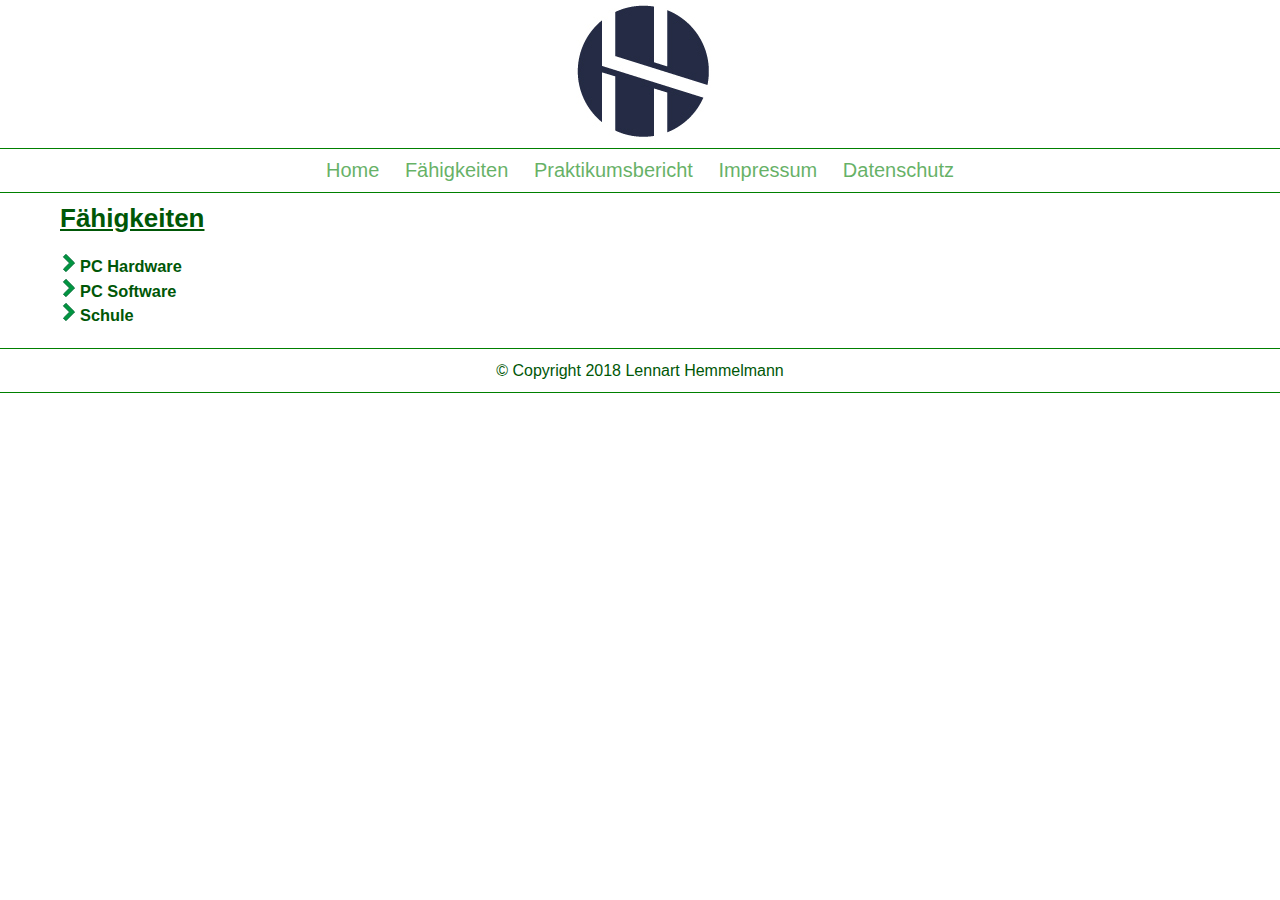
<file: faehigkeiten.html>
<!DOCTYPE HTML>
<html>
<head>
	<meta http-equiv="content-language" content="de">
	<meta http-equiv="content-type" content="text/html; charset=utf-8;"/>
	<meta name="robots" content="index,follow" />
	<meta name="keywords" content="Schüler, Schule, Vorstellen, Praktikum">
	<meta name="description" content="In meinem Praktikum habe ich...">
	<meta name="author" content="Lennart Hemmelmann">
	<meta name="publisher" content="Lennart Hemmelmann">
	<meta name="distribution" content="global">
	<meta name="viewport" content="width=device-width, initial-scale=1.0, maximum-scale=1.0, user-scalable=0" />
	<title>Über mich</title>
	<link rel="shortcut icon" href="images/favicon.ico" type="image/x-icon">
	<link rel="icon" href="images/favicon.ico" type="image/x-icon">
	<link href="stylesheets.css" rel="stylesheet" media="screen" />
	<script type="text/javascript" src="js/jquery-3.3.1.min.js"></script>
	<script type="text/javascript" src="js/site.js"></script>
</head>

<body>
	<header>
			<img src="lennartlogo.jpg" alt="" />
	</header>
	<div class="mainnavi-wrapper">
		<ul class="mainnavi">
			<li><a href="index.html">Home</a></li>
			<li><a href="faehigkeiten.html">Fähigkeiten</a></li>
			<li><a href="praktikumsbericht.html">Praktikumsbericht</a></li>
			<li><a href="impressum.html">Impressum</a></li>
			<li><a href="datenschutz.html">Datenschutz</a></li>
		</ul>
	</div>		
	<h1 class="h_1">Fähigkeiten</h1>
	<div class="content">
	   <ul class="accordion">
			<li>
				<h3 class="accordion_closed_icon">PC Hardware</h3>
				<ul>
					<li>-Pc mit wenig bottlenecking in geplantem Scenario zusammenstellen</li>
					<li>-Pc zusammenbauen</li>
				</ul>
			</li>
			<li>
				<h3>PC Software</h3>
				<ul>
					<li>-CPU und Grafikkarte manuell Übertakten</li>
					<li>-Website ähnlich dieser erstellen</li>
				</ul>
			</li>
			<li>
				<h3>Schule</h3>
				<ul>
					<li>-Leute für ein bestimmtes Gruppenprojekt überzeugen</li>
					<li>-Sehr gut in Chemie, Physik, Englisch und Mathe</li>
				</ul>
			</li>
	   </ul>	
	</div>
</body>
<footer>
	<div class="footer_wrapper">
		<div class="footer_content">© Copyright 2018 Lennart Hemmelmann</div>
	</div>
</footer>
</html>
</file>
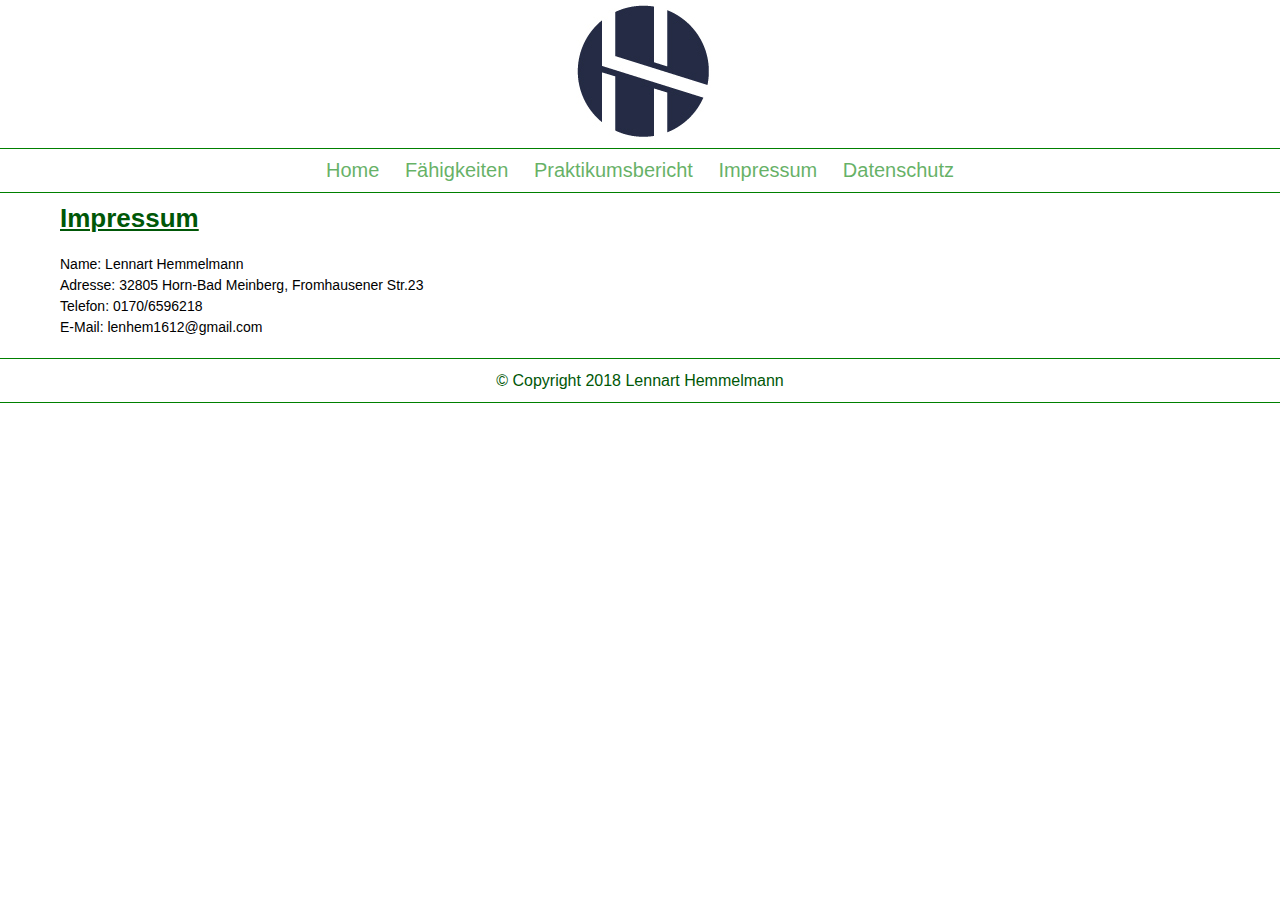
<file: impressum.html>
<!DOCTYPE HTML>
<html>
<head>
	<meta http-equiv="content-language" content="de">
	<meta http-equiv="content-type" content="text/html; charset=utf-8;"/>
	<meta name="robots" content="index,follow" />
	<meta name="keywords" content="Schüler, Schule, Vorstellen, Praktikum">
	<meta name="description" content="In meinem Praktikum habe ich...">
	<meta name="author" content="Lennart Hemmelmann">
	<meta name="publisher" content="Lennart Hemmelmann">
	<meta name="distribution" content="global">
	<meta name="viewport" content="width=device-width, initial-scale=1.0, maximum-scale=1.0, user-scalable=0" />
	<title>Impressum</title>
	<link rel="shortcut icon" href="images/favicon.ico" type="image/x-icon">
	<link rel="icon" href="images/favicon.ico" type="image/x-icon">
	<link href="stylesheets.css" rel="stylesheet" media="screen" />
</head>





<body>
	<header>
			<img src="lennartlogo.jpg" alt="" />
	</header>
	<div class="mainnavi-wrapper">
		<ul class="mainnavi">
			<li><a href="index.html">Home</a></li>
			<li><a href="faehigkeiten.html">Fähigkeiten</a></li>
			<li><a href="praktikumsbericht.html">Praktikumsbericht</a></li>
			<li><a href="impressum.html">Impressum</a></li>
			<li><a href="datenschutz.html">Datenschutz</a></li>
		</ul>
	</div>
	<h1 class="h_1">Impressum</h1>
		<ul class="content">
			<li>Name: Lennart Hemmelmann</li>
			<li>Adresse: 32805 Horn-Bad Meinberg, Fromhausener Str.23</li>
			<li>Telefon: 0170/6596218</li>
			<li>E-Mail: lenhem1612@gmail.com</li>
		</ul>
</body>
<footer>
	<div class="footer_wrapper">
		<div class="footer_content">© Copyright 2018 Lennart Hemmelmann</div>
	</div>
</footer>
</html>
</file>
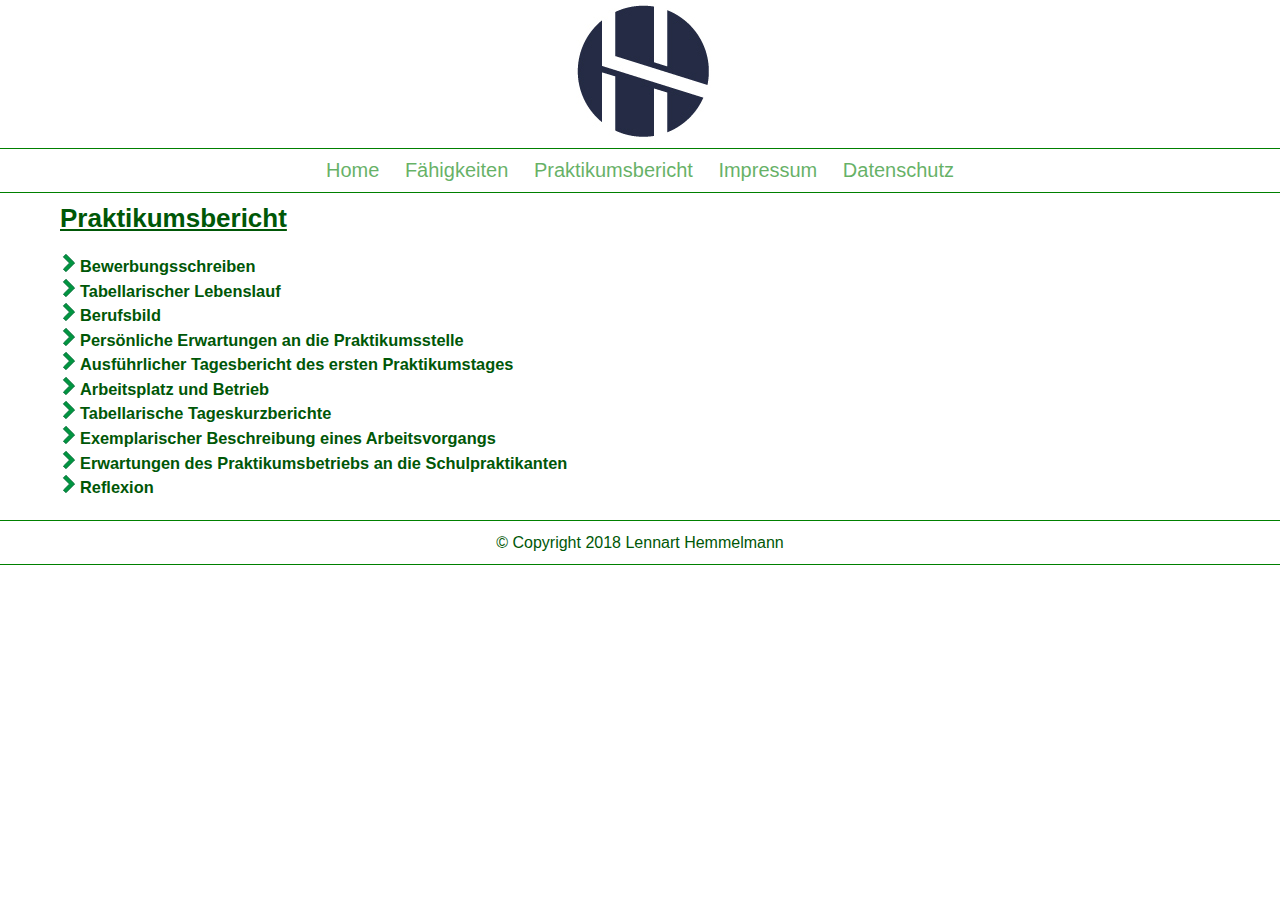
<file: praktikumsbericht.html>
<!DOCTYPE HTML>
<html>
<head>
	<meta http-equiv="content-language" content="de">
	<meta http-equiv="content-type" content="text/html; charset=utf-8;"/>
	<meta name="robots" content="index,follow" />
	<meta name="keywords" content="Schüler, Schule, Vorstellen, Praktikum">
	<meta name="description" content="In meinem Praktikum habe ich...">
	<meta name="author" content="Lennart Hemmelmann">
	<meta name="publisher" content="Lennart Hemmelmann">
	<meta name="distribution" content="global">
	<meta name="viewport" content="width=device-width, initial-scale=1.0, maximum-scale=1.0, user-scalable=0" />
	<title>Praktikumsbericht</title>
	<link rel="shortcut icon" href="images/favicon.ico" type="image/x-icon">
	<link rel="icon" href="images/favicon.ico" type="image/x-icon">
	<link href="stylesheets.css" rel="stylesheet" media="screen" />
	<script type="text/javascript" src="js/jquery-3.3.1.min.js"></script>
	<script type="text/javascript" src="js/site.js"></script>

</head>

<body>
	<header>
			<img src="lennartlogo.jpg" alt="" />
	</header>
	<div class="mainnavi-wrapper">
		<ul class="mainnavi">
			<li><a href="index.html">Home</a></li>
			<li><a href="faehigkeiten.html">Fähigkeiten</a></li>
			<li><a href="praktikumsbericht.html">Praktikumsbericht</a></li>
			<li><a href="impressum.html">Impressum</a></li>
			<li><a href="datenschutz.html">Datenschutz</a></li>
		</ul>
	</div>
	<h1 class="h_1">Praktikumsbericht</h1>
	<div class="content">
	   <ul class="accordion">
			<li>
				<h3>Bewerbungsschreiben</h3>
				<ul>
					<li>
<br />
						<h3>Bewerbung für das 2 Wochen Praktikum des Städtischen Gymnasiums Horn-Bad Meinberg</h3>
<br />
Sehr geehrter Herr Schröder,
über ihre Website bin ich auf Sie und ihre Firma aufmerksam geworden und bewerbe mich hiermit auf ein 2 Wochen Praktikum vom 03.09.2018 bis zum 14.09.2018.
<br />
<br />
Ich habe mich für diesen Praktikumsplatz entschieden, da ich in der Computer Software Branche arbeiten möchte. Auf diesem Weg bieten sich mir sicherlich gute Einstiegsmöglichkeiten in dieses Berufsfeld. Es ist mir auch wichtig den richtigen Umgang mit Kunden zu lernen, was bei Webseitendesign und Onlinewerbung, die auf den Kunden abgestimmt sein müssen, von großer Bedeutung ist.
<br />
<br />
Aktuell besuche ich die 8. Klasse des Städtischen Gymnasiums Horn-Bad Meinberg. Meine Lieblingsfächer sind Mathe, MINT( in der 8.Klasse Informatik und Biologie), Physik und Chemie.
<br />
<br />	
Meine Stärken sind Überzeugungskraft und Analytische Fähigkeiten, welche sich in Gruppenarbeiten im Unterricht bei der richtigen Themen- und Quellenwahl zeigen. 
<br />
<br />
Bei meinem ersten eintägigen Praktikum in ihrem Unternehmen habe ich festgestellt, dass sich mir viele Möglichkeiten bieten, verschiedene Aspekte des Internets kennenzulernen und direkten Kundenkontakt zu erleben.
<br />
<br />
Über eine positive Antwort freue ich mich sehr und stehe gerne zu einem Bewerbungsgespräch zur Verfügung.
<br />
<br />
Mit freundlichen Grüßen
<br />
<br />
Lennart Hemmelmann
<br />
<br />
					</li>
				</ul>
			</li>
			<li>	
				<h3>Tabellarischer Lebenslauf</h3>
				<ul>
					<li>
<br />
							<h3 class="lesserheadline">2.1 Zur Person</h3>
<br />
Name:Lennart Hemmelmann
<br />
Anschrift:32805 Horn-Bad Meinberg
<br />
Fromhausener Straße 23
<br />
Telefon:0170 6596218
<br />
E-Mail:lenhem1612@gmail.com
<br />
Geburtsdatum, -ort:	16.12.2003 Paderborn
<br />
<br />
							<h3 class="lesserheadline">2.2 Bildungsweg</h3>
<br />
08/2009 – 06/2013 Grundschule Horn-Bad Meinberg 
<br />	
08/2013 – 06/2021 Städtisches Gymnasium Horn-Bad Meinberg 
<br />
06/2021 voraussichtlich: Abitur mit gutem Erfolg
<br />
<br />
							<h3 class="lesserheadline">2.3 Kenntnisse und Fähigkeiten</h3>
<br />
Englisch:sehr gute Kenntnisse
<br />
Textverarbeitung:gute Kenntnisse
<br />	
Präsentationen:gute Kenntnisse
<br />	
Programmieren:Grundkenntnisse in HTML, CSS und Javascript
<br />
<br />
							<h3 class="lesserheadline">2.4 Hobbys und Interessen</h3>
<br />
Aktives Mitglied im Sandokai Karate e.V. Detmold
<br />
<br />
					</li>
				</ul>
			</li>
			<li>
				<h3>Berufsbild</h3>
				<ul>
					<li>
						<h3 class="lesserheadline">Berufsbilder die es hier zu finden gibt:</h3>
<br />
						<h3>3.1 Anforderungen</h3>
Gestaltungstechnischer Assistent:
Den Beruf des Gestaltungstechnischen Assistenten (GTA) erlernt man an einer Berufsschule. Als GTA muss man selber kleine Designs entwickeln, z.B. Shirts, Flyer und Plakate. Möglicherweise muss man aber auch ein Team anderer GTA's koordinieren.
Die Ausbildung dauert 2-4 Jahre und man muss die mittlere Hochschulreife haben.
<br />
<br />
Mediengestalter:
Für einen Mediengestalter ist das Erstellen von Flyern, Postern und Zeitschriften Alltag. Seltener gestaltet man Musikvideos. Außerdem besteht viel direkter Kundenkontakt, um das Produkt zu perfektionieren. 
Voraussetzung ist die mittlere Hochschulreife und man muss sich auf eine Ausbildungszeit von 3 Jahren einstellen
<br />
<br />
Fachinformatiker:
Im Beruf des Fachinformatikers musst man viele Programmiersprachen kennen und sie richtig anwenden können. Das machst man, indem man kundenbezogene Programme entwickelt. Außerdem musst man Kunden betreuen und ihnen erklären, wie das programmierte Produkt funktioniert.
Die Ausbildung dauert 3 Jahre, wenn man mindestens die mittlere Hochschulreife erworben hat.
<br />
<br />
Informatiker:
Der Beruf des Informatikers ähnelt dem des Fachinformatikers sehr stark. Der Unterschied ist hier bloß, dass man zum Fachinformatiker eine Ausbildung machen muss und um Informatiker zu werden, muss man Informatiker studiert haben.
<br />
<br />
						<h3>3.2 Perspektive</h3>
Gestaltungstechnischer Assistent + Mediengestalter:
Als GTA muss man sich auf ein Gehalt von 1500€ bis 2000€ einstellen, dass sich auch im Verlauf der Karriere nicht ändern wird. Man kann sich allerdings zum Mediengestalter weiterbilden. Als jener hat man nämlich bereits ein Einkommen von 500-900€ in der Ausbildung. Das steigt, sobald man eingestellt wird auf 1500€ bis 3000€.
Beide Jobs sollten in den nächsten 50 Jahren nicht überflüssig werden, da die Menschen weiterhin schön gestaltete Logo´s, Bilder und anderes haben wollen. Das kommt daher, dass der Job des Mediengestalters schwer durch Maschinen zu ersetzen ist.
<br />
<br />
Fachinformatiker + Informatiker:
Man hat in beiden Jobs ein Ausbildungsgehalt, das zwischen 800€ und 1000€ liegt. Nach der Ausbildung bekommt man ein Einstiegsgehalt zwischen 2000€ und 2400€. Nach ein paar Jahren Anstellung steigt, dass Gehalt dann bis auf 3400€.
(Alle Vergütungsangaben sind das Bruttogehalt.)
<br />
<br />	
					</li>
				</ul>
			</li>
			<li>
				<h3>Persönliche Erwartungen an die Praktikumsstelle</h3>
				<ul>
					<li>
<br />
In meinem Praktikum erwarte ich zu erfahren, wie der Berufsalltag eines Webentwicklers aussieht. Was er genau für Aufgaben bearbeiten muss und wie viel Zeit die jeweiligen Aufgaben in Anspruch nehmen. Ich hoffe außerdem zu sehen, auf welche Komplikationen man innerhalb einer Firma stoßen kann und wie diese die Arbeit erschweren können.
<br />
<br />	
Was mich jedoch in diesem Berufsfeld fast noch mehr interessiert als letzteres, ist der Umgang mit den Kunden. Wie muss man sich bei einem persönlichen Gespräch verhalten?
Wie einigt man sich am besten auf die Ausführung eines ungenauen  Auftrags? Was macht man wenn, ein Kunde nicht einverstanden ist mit dem Preis?
Ich hoffe das mir diese Fragen im meinem Praktikum beantwortet werden.
<br />
<br />
					</li>
				</ul>
			</li>
			<li>
				<h3>Ausführlicher Tagesbericht des ersten Praktikumstages</h3>
				<ul>
					<li>
<br />
Um 8 Uhr kam ich plangemäß an und wurde dem anwesenden Team vorgestellt. Darauf hat Herr Schröder mich eingewiesen und mich darüber informiert was wir heute tuen werden. Als er damit abgeschlossen hatte war es auch schon Zeit für seinen Anruf bei einem Kunden. 
<br />
Um 9:15 sind wir dann nach Bad Pyrmont gefahren, um bei einem Anwalt eine kaputte Firewall zu ersetzen. Weil wir schon da waren updateten wir auch gleich die Pc´s und bestellten eine erweiterte Virenschutzprogramm Lizenz. 
<br />
Damit waren wir um 11 Uhr fertig und begaben uns auf den Rückweg. Während wir zurückfuhren wurde Herr Schröder von einem Kunde angerufen. Mit diesem Sprach er über die Einbettung von Werbung in die Seite des Kundens und wie man so etwas gestalten könnte. Außerdem sicherte Herr Schröder dem Kunden seine Hilfe zu beim finden eines Werbepartners für die Werbeanzeigen. Wegen der Verzögerung durch das Telefonat kamen wir erst um 13 Uhr im Büro an. 
Ich hielt zunächst meine Mittagspause und machte mich darauf wieder an die Arbeit.
<br />
Mein Job war nun die Telefone im Büro zu konfigurieren. Nach ein wenig Recherche und herumprobieren schloss ich damit um 15 Uhr ab. Zuletzt half ich die Telefone zu beschriften. Um 16:30 war ich mit allem fertig und Herr Schröder informierte mich über die kommenden Aufgaben.
<br />
<br />
					</li>
				</ul>
			</li>
			<li>
				<h3>Arbeitsplatz und Betrieb</h3>
				<ul>
					<li>
<br />
Bei Creative Feat gibt es die Jobs Mediengestalter, GTA und Fach- Informatiker. Es gibt 3 oder 4 Mediengestalter und ähnlich viele Informatiker. Die Firma hat kein eigenes Gebäude sondern ist im Gildezentrum ansässig. Der Chef selber sitzt viel am PC, ist aber auch oft unterwegs, um Kunden zu beraten und mit ihnen Verträge auszuhandeln. Die restlichen Mitarbeiter arbeiten den ganzen Tag drinnen am PC.  Manchmal werden größere Produkte auch auf Präsentationen vorgestellt.
<br />
<br />
					</li>
				</ul>
			</li>
			<li>
				<h3>Tabellarische Tageskurzberichte</h3>
				<ul>
					<li>
						<table>
							<tr>
								<th class="lesserheadline">Tag</th>
								<th class="lesserheadline">Tätigkeit</th>
								<th class="lesserheadline">Eigene Beurteilung</th>
							</tr>
							<tr>
								<td>1</td>
								<td>- Geräte Austausch und Pc Wartung<br />- Konfiguration der Telefone</td>
								<td>Ein entspannter Start, ich bekam aber auch direkt zusehen das „Außeneinsätze“ mehr Zeit brauchen als ich ursprünglich annahm.</td>
							</tr>
							<tr>
								<td>2</td>
								<td>- Fehlerbehebung der Telefonkonfiguration<br />- Beisitzen bei einem komplizierten Kunden Gespräch</td>
								<td>Beim beheben der Fehler die ich am Vortag machte wurde mir klar das immer etwas schief gehen kann. Das Gespräch war sehr aufschlussreich. Ich sah wie man seinem Kunden gut beibringen kann das seine Idee nicht vorteilhaft für ihn ist.</td>
							</tr>
							<tr>
								<td>3</td>
								<td>- Konzept für eigene Website erstellen</td>
								<td>Mir war nicht klar wie viel Gedanken man sich eigentlich machen sollte bevor man ein Projekt startet.</td>
							</tr>
							<tr>
								<td>4</td>
								<td>- Konzept für eigene Website vorführen</td>
								<td>Mir war auch nach dem gestrigen Tag noch nicht klar wieviel Vorarbeit hinter Projekten steckt.</td>
							</tr>
							<tr>
								<td>5</td>
								<td>- Angefangen die Website zu programmieren<br />- Installation eines Geräts bei einem Kunden</td>
								<td>Ein halbes Jahr Informatik in der Schule hat weniger geholfen als erwartet.<br />Tech Support ist bei allen ISP´s grauenhaft.</td>
							</tr>
							<tr>
								<td>6</td>
								<td>- Programmieren der Website<br />- Konfiguration des letztlich installierten Geräts<br />- Fehlertesten einer hier entwickelten Android App<br />- Konfigurieren der Telefone</td>
								<td>Ich komme gut voran und lerne weiterhin viele neue Sachen, besonders was das erstellen von Websiten angeht.</td>
							</tr>
							<tr>
								<td>7</td>
								<td>- Fehler des letzten Tages sortieren in Tabellenform, weiterleiten an App Ersteller<br />- Mitkommen zu Kundengespräch</td>
								<td></td>
							</tr>
							<tr>
								<td>8</td>
								<td>- Programmieren der Website</td>
								<td>Man kommt langsam in den Flow, ich muss aber noch einige Begriffe, die ich fürs programmieren brauche, googeln.</td>
							</tr>
							<tr>
								<td>9</td>
								<td>- Programmieren der Website</td>
								<td>Syntaxfehler sind echt schwer zu finden.</td>
							</tr>
							<tr>
								<td>10</td>
								<td>- Zuhören bei Kundengespräch
<br />
<br />
									- Fertigstellen der Website</td>
								<td>Ein entspannter Freitag.</td>
							</tr>
						</table>
					</li>
				</ul>
			</li>
			<li>
				<h3>Exemplarischer Beschreibung eines Arbeitsvorgangs</h3>
				<ul>
					<li>
<br />
						<h2>Erstellen einer Website</h2>
<br />
						<h3 class="lesserheadline">Grafik</h3>
<br />
Zuerst wird in einem Bildbearbeitungsprogramm, wir z.B. Adobe Photoshop CC, ein Vorschlag für den Kunden erstellt. Dieser wird dem Kunden vorgestellt, der sich dann dazu äußert. Sollte ihm der Vorschlag missfallen wird ein neuer Vorschlag, ggf. mit Anweisungen des Kundens, erstellt. Wenn der Vorschlag jedoch direkt gefällt wird nun eine Präsentation angefertigt. Diese besitzt den fertig ausgearbeiteten Vorschlag für das Design und erklärt deren Funktionalität.
<br />
Zu diesem Zeitpunkt hat der Kunden manchmal noch Frage oder möchte kleinere Änderungen vornehmen. Wenn das der Fall ist wird die Präsentation aber nicht von neu erstellt. Stattdessen werden solche Wünsche notiert und später bei der Technischen Umsetzung berücksichtig.
<br />
<br />
						<h3 class="lesserheadline">Technik</h3>
<br />
Nachdem der Vorschlag von dem Kunden akzeptiert wurde und die grafischen Elemente vollständig sind geht´s ans Programmieren. Hier werden Dateien für die Struktur(.hmtl/.php), das Aussehen(.scss/.css) 
und die interaktiven Fähigkeiten der Seite(.js) angelegt. Der Code in diesem Datein wird dann größtenteils neu geschrieben. 
<br />
Einige Kleinigkeiten die schonmal geschrieben wurden können einfach kopiert werden um den Arbeitsaufwand zu verringern. Ab und zu lässt man sich auch ein wenig von Problemlösungstechnicken anderer Entwickler inspirieren.
<br />
<br />
						<h3 class="lesserheadline">Nachbearbeitung</h3>
<br />
Sollte der Kunde später noch Änderungen durchführen sollen die nicht durch das backend bewältigt werden können wird entweder ein oder mehrere Elemente im Code geändert oder ein Grafiker muss ein neues Icon erstellen. Dieser Prozess kann sehr unterschiedliche Mengen an Zeit beanspruchen, je nach Umfang des Kundenwusches.
<br />
<br />
					</li>
				</ul>
			</li>
			<li>
				<h3>Erwartungen des Praktikumsbetriebs an die Schulpraktikanten</h3>
				<ul>
					<li>
<br />
Lennart: Herr Schröder, wie schnell sollte ein Schulpraktikant ihrer Meinung nach Arbeiten?
<br />
<br />
Herr Schröder: Ein Schulpraktikant muss ein meinen Augen keine bestimmte Arbeitsgeschwindigkeit schaffen oder den Auftrag für die nächste Deadline rechtzeitig fertig haben. Mit solchen Aufgaben sollte er noch nicht betraut werden. Der Fokus liegt ja in der Erkundung des Berufsfelds.
<br />
<br />
Lennart: Sollte er dann stattdessen vielleicht Grundwissen mitbringen?
<br />
<br />
Herr Schröder: Grundwissen kann natürlich nie Schaden, jedoch erwarte ich von einem Schulpraktikanten nicht das er welches mitbringt. Er ist ja schließlich noch nicht auf der Suche nach einem Job.
<br />
<br />
Lennart: Ok. Meiner Meinung nach haben sie definitiv recht. Schüler verbringen ihre Freizeit in der Regel nicht damit noch mehr zu lernen als sie für die Schule eh schon müssen.
Trotzdem ist Benehmen ein wichtiger Punkt. Welches Benehmen erwarten sie von ihren Schulpraktikanten?
<br />
<br />
Herr Schröder: Mein Praktikant soll selbstverständlich freundlich sein, zum Kunde sowie zu seinen Mitarbeitern. Außerdem sollte er immer gewaschen sein.
<br />
<br />
Lennart: Das klingt ja als hätten sie schon ihre Erfahrungen…
Was ich mich persönlich auch oft frage ist: Wie viel Eigeninitiative sollte ich zeigen und in welchem Maß ist sie angebracht?
<br />
<br />
Herr Schröder: Der Schulpraktikant sollte sich selbst über Kleinigkeiten die einfach zu z.B. googlen sind selbst informieren und nicht bei jeder Kleinigkeit die Mitarbeiter oder den Chef stören. Wenn es aber komplizierte Fragen gibt sollte sich der Praktikant auf keinen Fall scheuen nachzufragen.
Eigene Vorschläge bei einem Kundengespräch sind auch sehr willkommen, aber auf keinen fall ein Muss.
<br />
<br />
Lennart: Vielen Dank das sie sich kurz die Zeit genommen haben meine Fragen zu beantworten.
<br />
<br />
Herr Schröder: Kein Problem, ein Praktikant sollte ja wissen was von ihm erwartet wird.
<br />
<br />
					</li>
				</ul>
			</li>
			<li>
				<h3>Reflexion</h3>
				<ul>
					<li>
<br />
Dieses Schulpraktikum war aufschlussreich und interessant. Ich denke es gab mir einen sehr guten Einblick in den Alltag eines Webdesigners. 
<br />
<br />
						<h3 class="lesserheadline">Marketing</h3>
<br />
Durch mein beisitzen bei Kundengesprächen bekam ich einen guten Einblick wie man mit seinen Kunden umgeht und ihn zufriedenstellt mit den Leistungen die man ihm verkauft. Außerdem lernte ich in solchen Gesprächen Marketingtricks aller Art, von Platakwerbung bis zum Verkaufen von Werbeflächen auf Internetseiten. Abgetoppt wurde das mit meinem Besuch bei der BNI Residenz Detmold. Dort sah ich wie Unternehmen untereinander miteinander umgehen, sich kennenlernen und dann weiterempfehlen um den Kundenstamm zu vergrößern.
<br />
<br />
						<h3 class="lesserheadline">Webentwicklung/design</h3>
<br />
Der Einblick in das Feld das mich am meisten interessiert war am besten. Ich konnte beim Hauptentwickler über die Schulter schauen und sehen wie eine Website entsteht, wie man sie verändert, aber auch wie Kundenwünsche manchmal unverständlich sind und man dann nachhaken muss. Über das schreiben von html, css, etc. Code wusste ich bereits ein wenig, deutlich weniger als jetzt. Ich bekam außerdem zusehen wie das backend einer Website aussieht und wie man es konfiguriert. Es hat meine Annahme, dass wenn z.B. ein neuer Artikel veröffentlicht werden soll nicht erst ein neues html Dokument angelegt werden muss, sondern es stattdessen reicht in ein Feld den Artikel zu schreiben und auf "Aktualisieren" zu drücken. Dieses Wissen habe ich dann auch angewendet um meine eigene Website während des Praktikums zu erstellen (siehe Anhang).
<br />
<br />					
						<h3 class="lesserheadline">Bildbearbeitung/erstellung</h3>
<br />
Einen besseren Einblick habe ich auch in das Feld des Grafikdesigners bekommen. Mir wurde gestattet den Grafikern dabei zuzusehen wie sie Artikel, Werbeplakate, Webdesigns und auch Designs für Anziehsachen erstellten. So bekam ich ebenfalls einen kleinen Einblick in die Benutzung von Bildbearbeitungs-/erstellungsprogrammen wie Adobe Illustrator und Adobe Photoshop. Für meine Website wurde auch ein kleiner Teil des Wissen der Grafiker angewandt. Das Logo was oben auf der Website zusehen ist wurde von einem der Mediengestalter, Eric Goverde, netter Weise erstellt.
<br />
<br />
					</li>
				</ul>
			</li>
	   </ul>	
	</div>	
	
</body>
<footer>
	<div class="footer_wrapper">
		<div class="footer_content">© Copyright 2018 Lennart Hemmelmann</div>
	</div>
</footer>
</html>
</file>
<file: stylesheets.css>
* {
	margin: 0;
	padding: 0;
}

body {
	color: black;
	background-color: white;
	/*background: url(img/background.jpg) no-repeat;
	background-size: cover;*/
}

/* header */
body > header {
	text-align: center;
	background-color: white;
}

/* mainnavi */
body > .mainnavi-wrapper {
	border-top: 1px solid green;
	border-bottom: 1px solid green;
	font-size: 20px;
	font-family: 'Quicksand', sans-serif;
	background-color: white;
	
}

body > .mainnavi-wrapper > .mainnavi {
	overflow: auto;
	max-width: 1200px;
	margin: 0 auto;
	background-color: white;
	padding: 10px 0;
	list-style: none;
	text-align: center;
}


body > .mainnavi-wrapper > .mainnavi > li {
	display:inline-block;
	margin-right: 20px;
}
body > .mainnavi-wrapper > .mainnavi > li:last-child {
	margin-right: 0;	
}
body > .mainnavi-wrapper > .mainnavi > li > a {
	color: green;
	text-decoration: none;
	opacity: 0.6;
}
body > .mainnavi-wrapper > .mainnavi > li > a:hover {
	opacity: 1;
}

/* content */
body > .content {
	max-width: 1160px;
	margin: 0 auto;
	padding: 20px;
	background-color: white;
	font-size: 14px;
	line-height: 1.5em;
	font-family: 'Quicksand', sans-serif;
	list-style: none;
}
body > .headline{
	max-width: 1200px;
	margin: 0 auto;
	padding: 20px 0;
	font-size: 20px;
	font-family: 'Quicksand', sans-serif;

	
}
body > header > .warning{
	color: red;
	font-size: 20px;
	font-family: 'Quicksand', sans-serif;
	padding: 20px 0;
}
body > .content > .accordion {
	list-style: none;
	
}
body > .content > .accordion > li {
	color: #005707;
}
body > .content > .accordion > li.open {
	color: black;
}
body > .content > .accordion > li li{
	list-style: none;
}
body > table, th, td {
    padding: 15px;
}
footer {
	border-top: 1px solid green;
	border-bottom: 1px solid green;
}

footer > .footer_height{
	height: 43px;
}

body > .h_1 {
	padding-top: 10px;
	font-size: 26px;
	color: #005707;
	margin:  0 auto;
	max-width: 1160px; 
	text-align: left;
	font-family: 'Quicksand', sans-serif;
	text-decoration: underline;
}



body > .content > .accordion > li	{
	background: url( '/img/accordion_closed.svg' ) no-repeat; 
	background-size: 18px 18px;
	padding: 0 20px;
	
}

body > .content > .accordion > li.open{
	background: url( '/img/accordion_open.svg' ) no-repeat; 
	background-size: 18px 18px;
	padding: 0 20px;
}
	
.lesserheadline{
	color: #005707;
	font-size: 16px;
	text-decoration: underline;
}
h3{
	line-height: 1.5em;
}

body > footer > .footer_wrapper{
	max-width: 1200px;
	text-align: center;
	overflow: auto;
	margin: 0 auto;
}

.footer_content{ 
	padding-top: 13px;
	padding-bottom: 12px;
	font-family: 'Quicksand', sans-serif;
	color: #005707;
}
</file>
